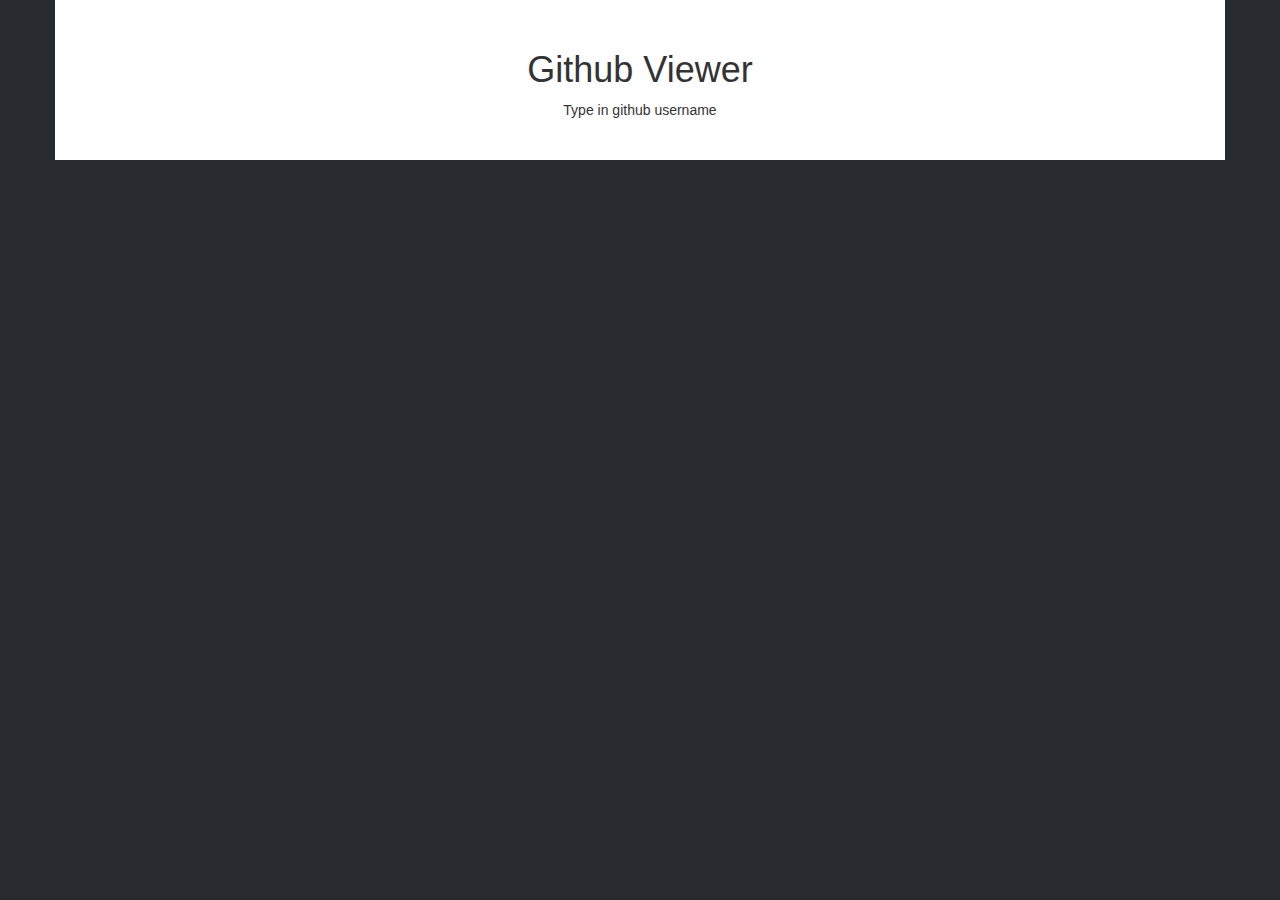
<file: index.html>
<!DOCTYPE html>
<html ng-app="githubViewer">

  <head>
    <script data-require="angular.js@1.5.8" data-semver="1.5.8" src="https://code.angularjs.org/1.5.8/angular.js"></script>
    <script data-require="angular-route@1.5.8" data-semver="1.5.8" src="https://code.angularjs.org/1.5.8/angular-route.js"></script>
    <link rel="stylesheet" href="https://maxcdn.bootstrapcdn.com/bootstrap/3.3.7/css/bootstrap.min.css">
    <script src="https://ajax.googleapis.com/ajax/libs/jquery/3.1.1/jquery.min.js"></script>
    <script src="https://maxcdn.bootstrapcdn.com/bootstrap/3.3.7/js/bootstrap.min.js"></script>
    <link rel="stylesheet" href="style.css" />
    <script src="app.js"></script>
    <script src="mainController.js"></script>
    <script src="userController.js"></script>
    <script src="repoController.js"></script>
    <script src="github.js"></script>
  </head>


    <body class="container top-input">
      <div class="heading">
        <h1 id="header">Github Viewer</h1>
        <p>Type in github username</p>
      </div>
      <div ng-view></div>
    </body>






</html>
</file>
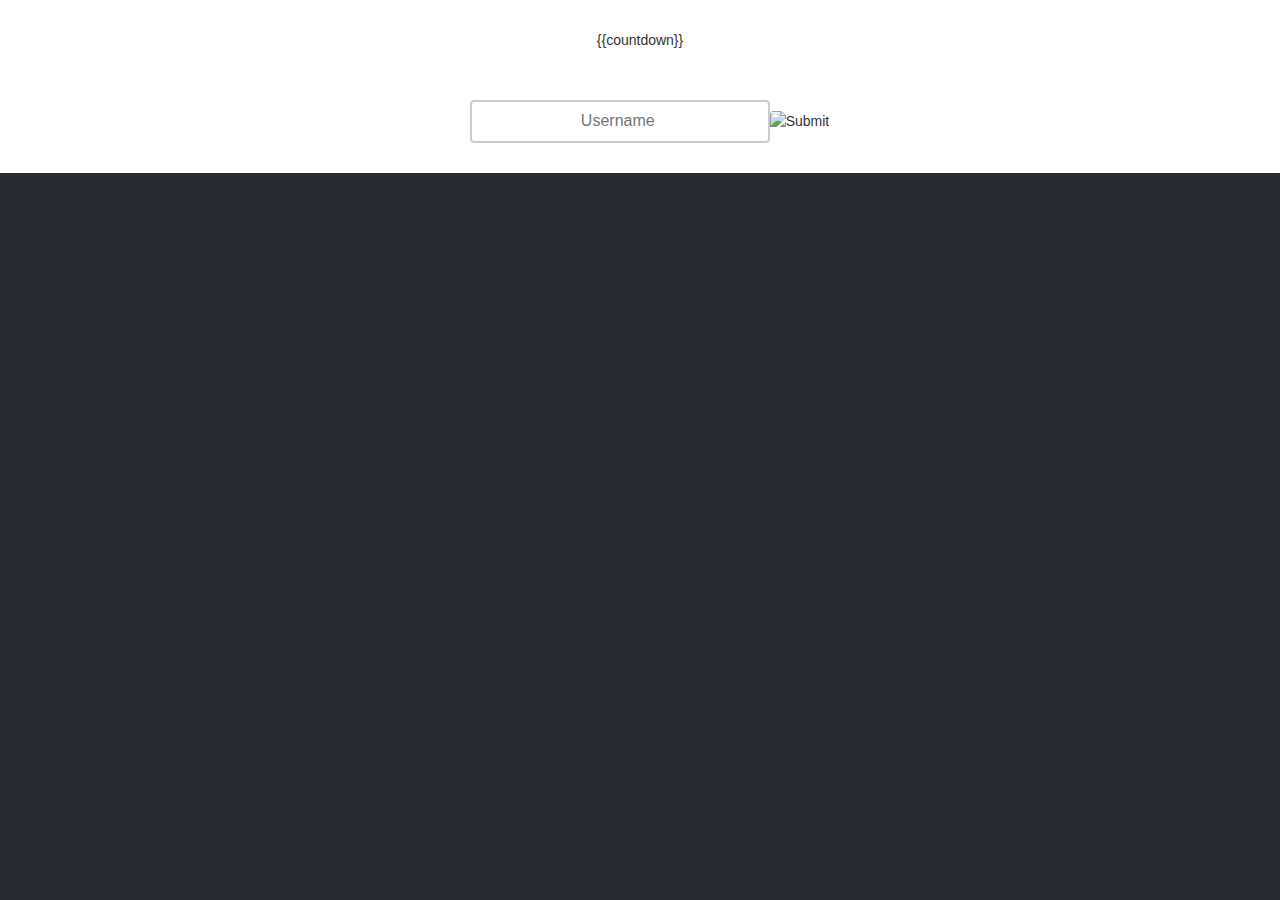
<file: main.html>
<!DOCTYPE html>
<html>
  <head>
    <script data-require="angular.js@1.5.8" data-semver="1.5.8" src="https://code.angularjs.org/1.5.8/angular.js"></script>
    <script data-require="angular-route@1.5.8" data-semver="1.5.8" src="https://code.angularjs.org/1.5.8/angular-route.js"></script>
    <link rel="stylesheet" href="https://maxcdn.bootstrapcdn.com/bootstrap/3.3.7/css/bootstrap.min.css">
    <script src="https://ajax.googleapis.com/ajax/libs/jquery/3.1.1/jquery.min.js"></script>
    <script src="https://maxcdn.bootstrapcdn.com/bootstrap/3.3.7/js/bootstrap.min.js"></script>
    <link rel="stylesheet" href="style.css" />
    <script src="app.js"></script>
    <script src="mainController.js"></script>
    <script src="userController.js"></script>
    <script src="repoController.js"></script>
    <script src="github.js"></script>
  </head>
  <body>
    <div class="top-input">
      <div class="countdownarea">
          {{countdown}}
      </div>
      <form name="searchUser">
        <input type="search" placeholder="Username" ng-model="username"  id="inputfield" ng-focus="clearSpace(username)"/>
        <input src="http://blackgirlgroup.net/wp-content/themes/PricerrTheme/images/search_sel.png" type="image" ng-click="search(username)" id="submitbtn"/>
      </form>
    </div>
  </body>
</html>
</file>
<file: style.css>
/* Styles go here */

html{
  background-color:#272b30;
}

.top-input{
  text-align: center;
  padding: 30px;
}

.countdownarea{
  padding-bottom: 50px;
}


#inputfield{
    width: 300px;
    box-sizing: border-box;
    border: 2px solid #ccc;
    border-radius: 4px;
    font-size: 16px;
    text-align: center;
    background-repeat: no-repeat;
    padding: 8px 1px;
    -webkit-transition: width 0.4s ease-in-out;
    transition: width 0.4s ease-in-out;
    margin-right: 15px;
}
#submitbtn{
    /*background-color: #272b30; /* Green */*/
    /*border: none;*/
    /*color: white;*/
    /*padding: 8px 22px;*/
    /*text-align: center;*/
    /*text-decoration: none;*/
    display: inline-block;
    /*font-size: 16px;*/
    /*margin: 4px 2px;*/
    margin: -16px -19px;
    cursor: pointer;
    border-radius: 4px;
    height: 43px;
};
#issues{
  padding-bottom: 20px;
}

#contributors {
    display: inline-block;
    list-style-type: none;
    margin: 1em 1em;
};


#btmsection{
  font-size: 2rem;
  display: inline-block;
}
#btmsection:hover{
  color: Red;
}
</file>
